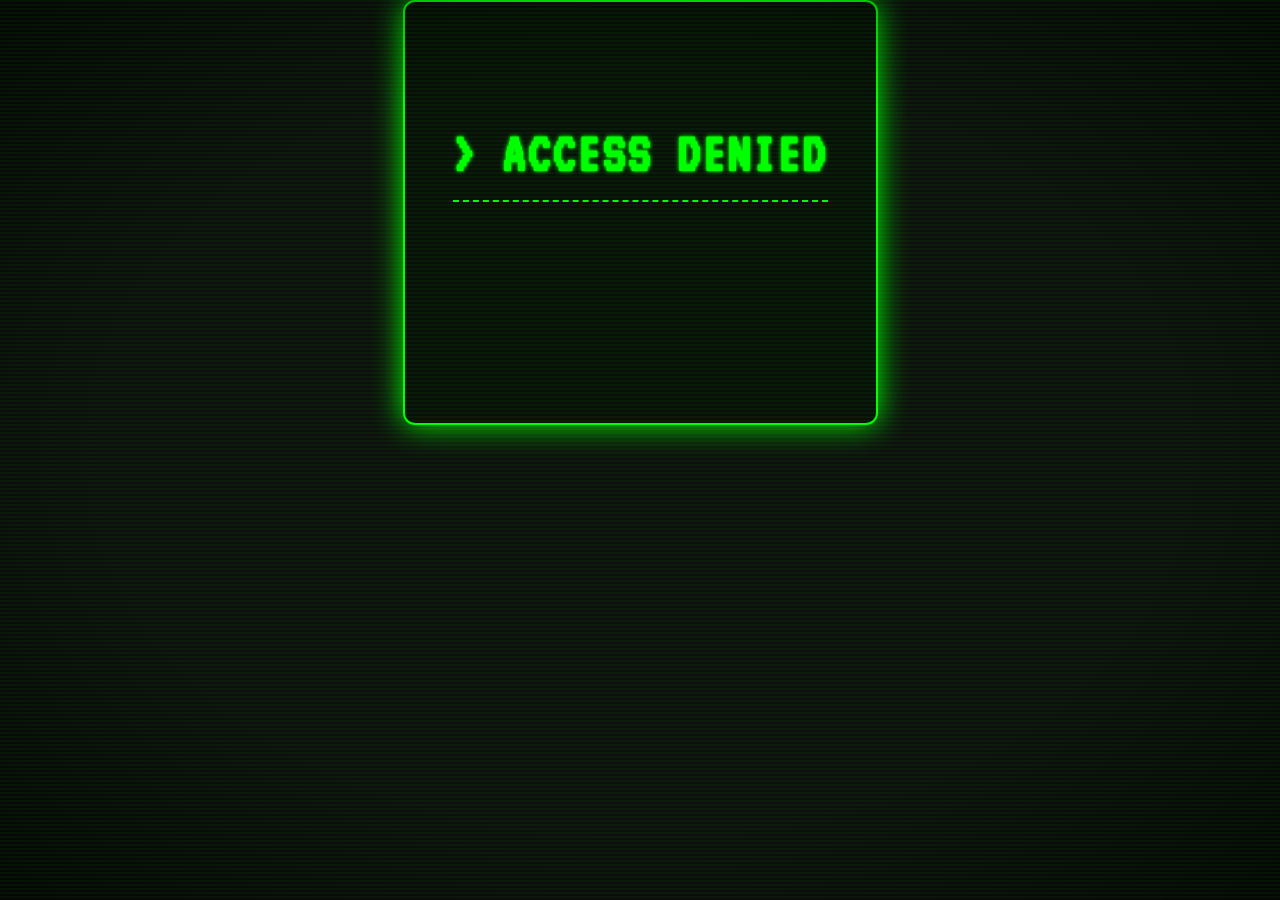
<file: access-denied.html>
<!DOCTYPE html>
<html lang="en">
<head>
  <meta charset="UTF-8" />
  <title>ACCESS DENIED</title>
  <link rel="stylesheet" href="css/pipboy-theme.css" />
</head>
<body>
  <div class="vignette"></div>
  <div class="scanlines"></div>

  <div class="terminal access-denied">
    <h1 class="flicker">> ACCESS DENIED</h1>
    <p class="typewriter-line" data-text="First things first."></p>
    <p class="typewriter-line" data-text="Returning to menu in 5 seconds..."></p>
  </div>

  <audio id="typeSound" preload="auto" src="sounds/typing.mp3"></audio>

  <script src="js/typing.js"></script>
  <script src="js/terminal-scanlines.js"></script>
  <script>
    setTimeout(() => window.location.href = 'index.html', 5000);
  </script>
</body>
</html>
</file>
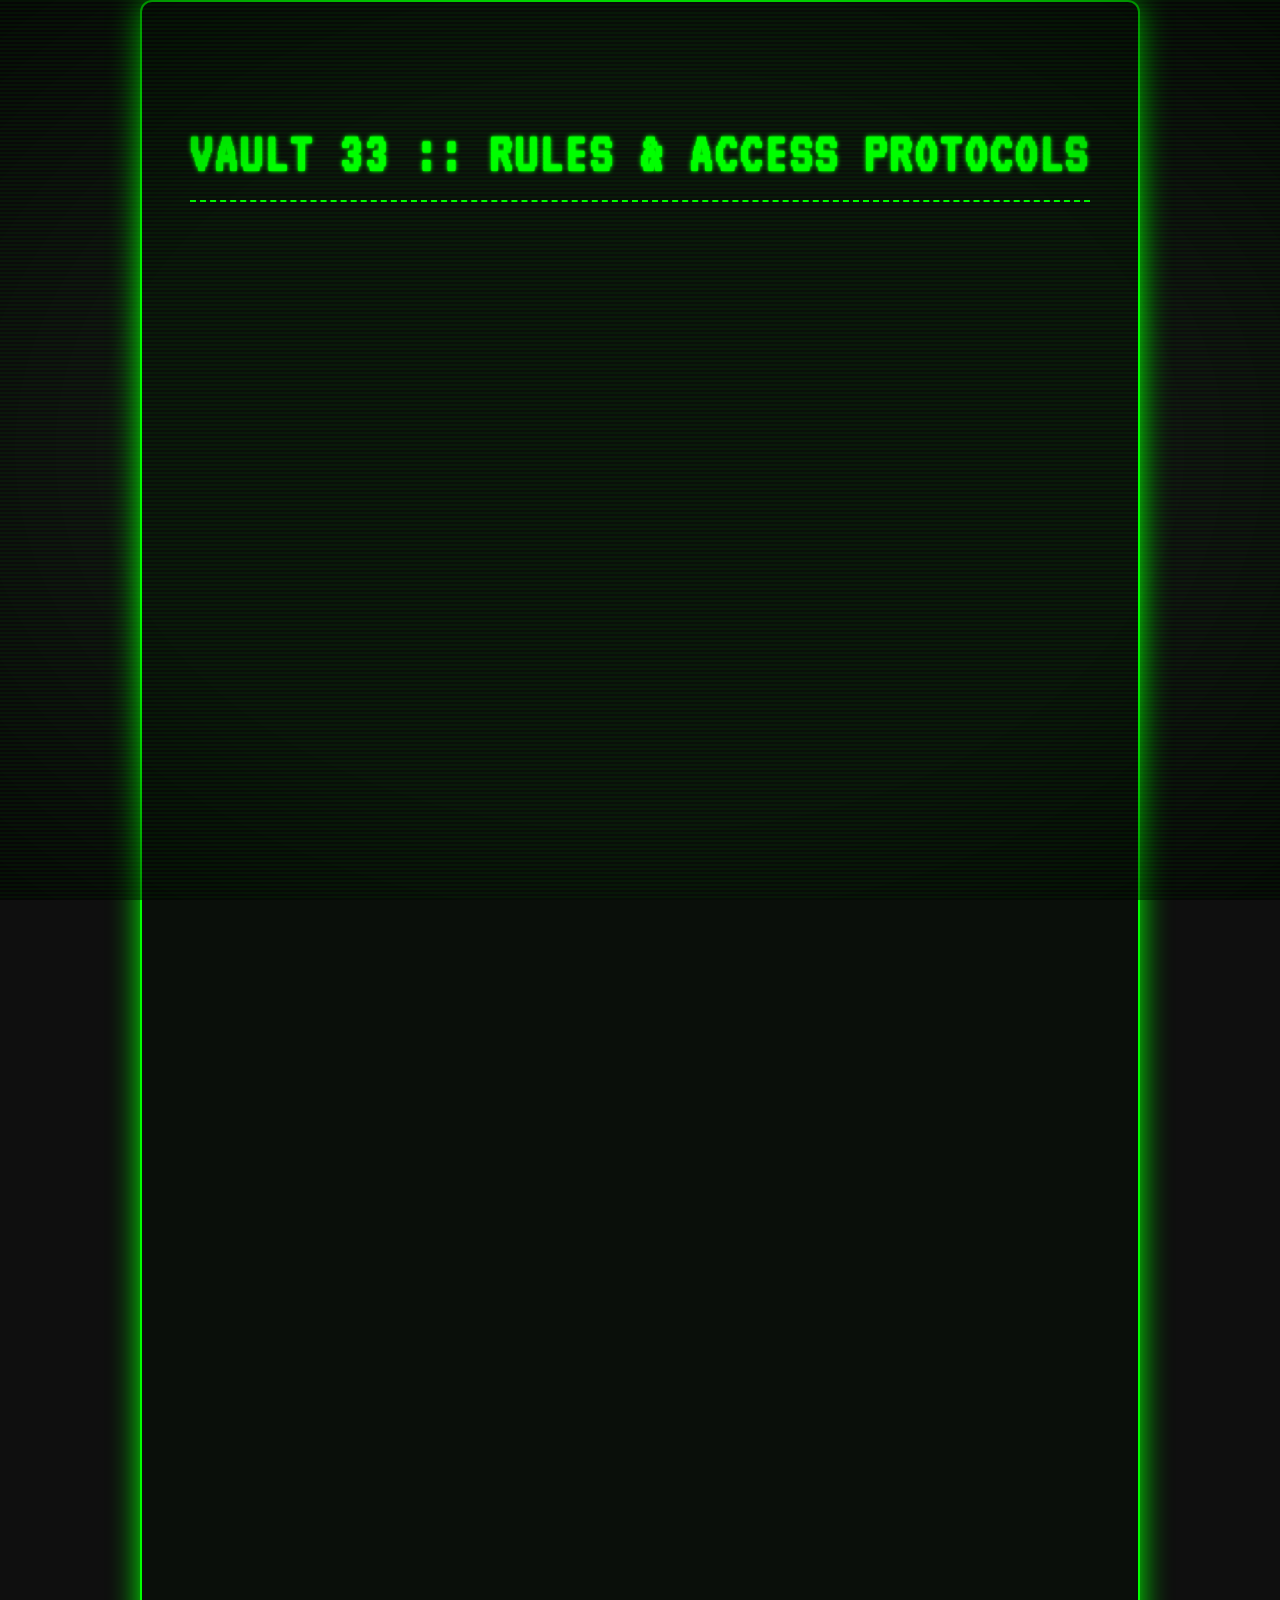
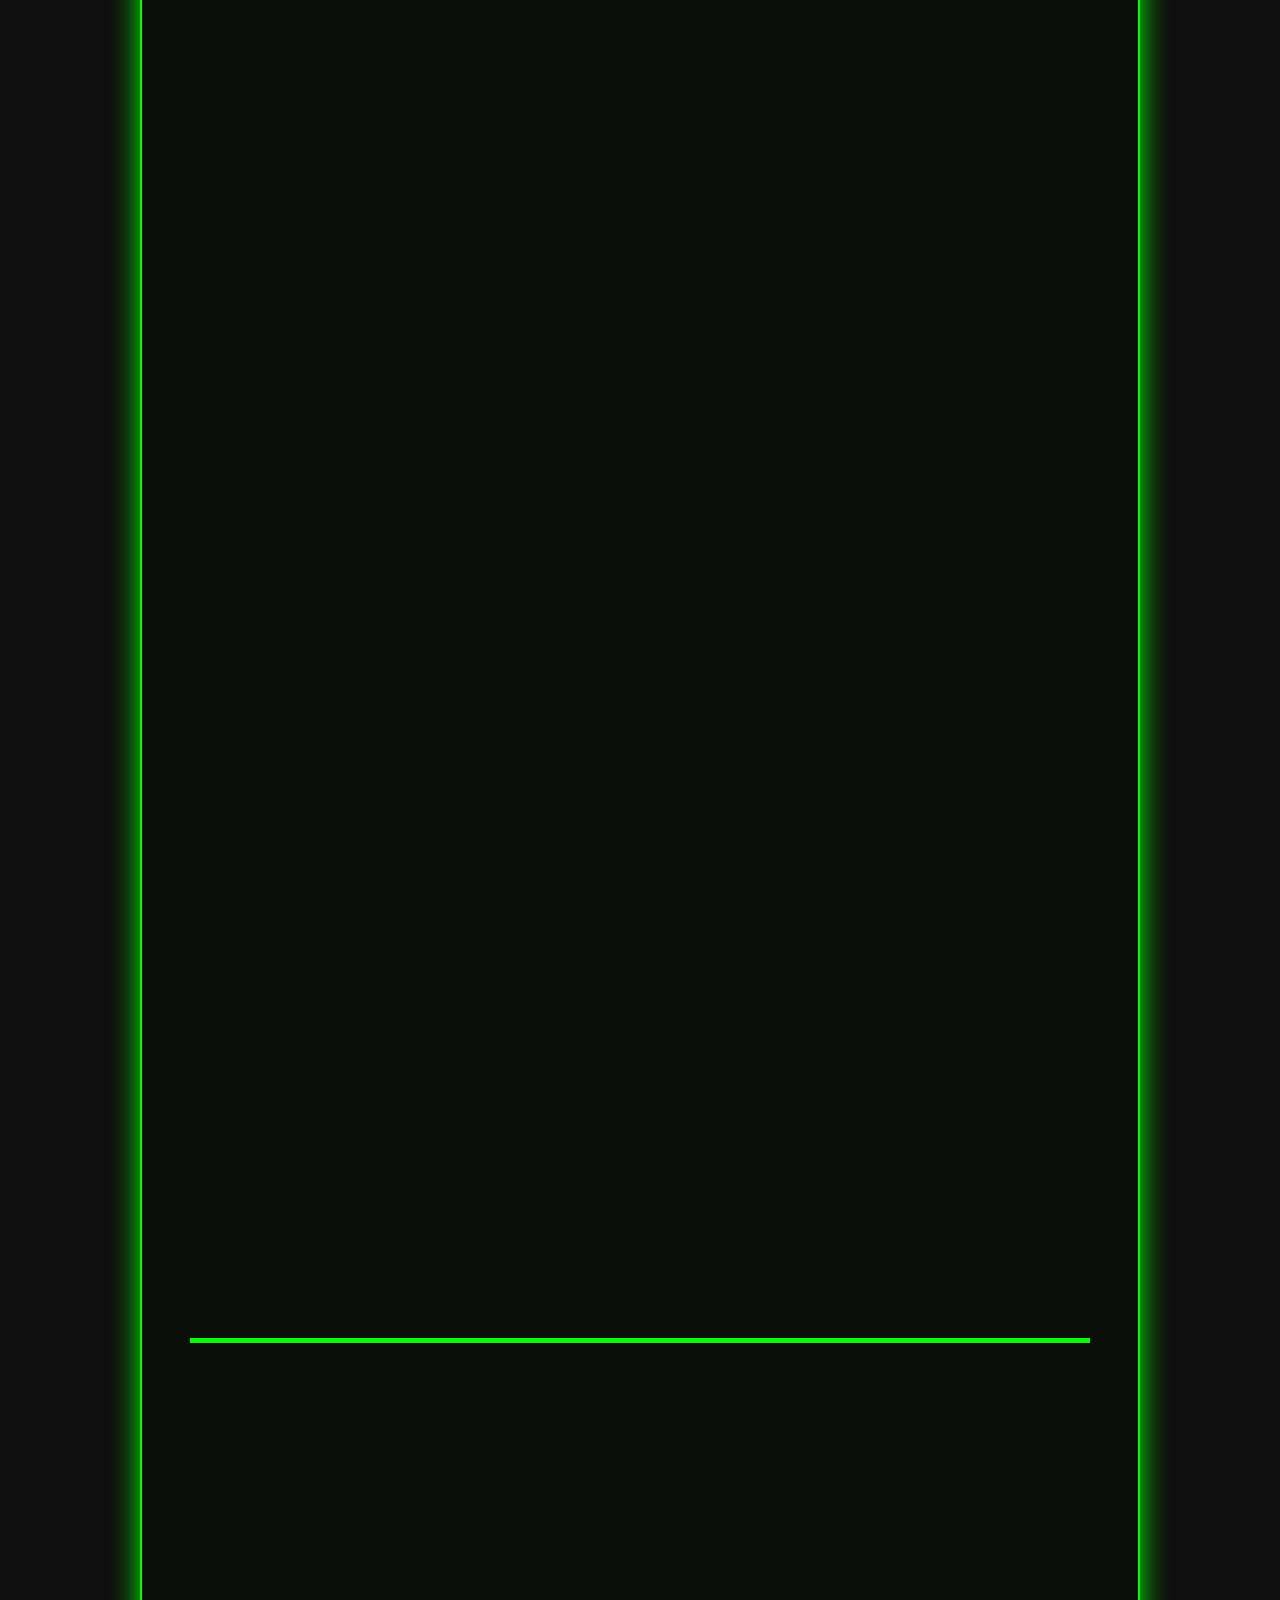
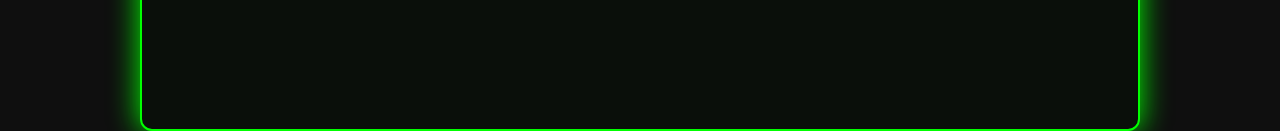
<file: rules.html>
<!DOCTYPE html>
<html lang="en">
<head>
  <meta charset="UTF-8" />
  <title>Vault 33 – Rules & Access Protocols</title>
  <link rel="stylesheet" href="css/pipboy-theme.css" />
</head>
<body>
  <div class="vignette"></div>
  <div class="scanlines"></div>

  <div class="terminal">
    <h1 class="flicker">Vault 33 :: Rules & Access Protocols</h1>
    <div id="rules-typing">
      <p class="typewriter-line" data-text="Welcome to the Rules & Access Protocols terminal."></p>
      <p class="typewriter-line" data-text="Read carefully before proceeding."></p>
      <p class="typewriter-line" data-text="> RULESET: VAULT33 CTF ACCESS CONTROL PROTOCOL (VACP-01)"></p>
      <p class="typewriter-line" data-text="> CLASSIFICATION: OVERSIGHT ONLY"></p>
      <p class="typewriter-line section-break" data-text="------------------------------------------------"></p>

      <!-- Section 1 -->
      <p class="typewriter-line" data-text="1. Authorization & Conduct"></p>
      <ul>
        <li class="typewriter-line" data-text="- Only cleared Vault33 Operators may use this interface."></li>
        <li class="typewriter-line" data-text="- All actions are logged & violations trigger countermeasures."></li>
      </ul>
      <p class="typewriter-line section-break" data-text="------------------------------------------------"></p>

      <!-- Section 2 -->
      <p class="typewriter-line" data-text="2. Challenge Engagement"></p>
      <ul>
        <li class="typewriter-line" data-text="- Must proceed sequentially. Vault Intel Brief unlocks further terminals."></li>
      </ul>
      <p class="typewriter-line section-break" data-text="------------------------------------------------"></p>

      <!-- Section 3 -->
      <p class="typewriter-line" data-text="3. Interface Operations"></p>
      <ul>
        <li class="typewriter-line" data-text="- ARROW KEYS to navigate, ENTER to select. Locked items show ACCESS DENIED."></li>
        <li class="typewriter-line" data-text="- Progress stored locally; refresh may reset session."></li>
      </ul>
      <p class="typewriter-line section-break" data-text="------------------------------------------------"></p>

      <!-- Section 4 -->
      <p class="typewriter-line" data-text="4. Hints & Support"></p>
      <ul>
        <li class="typewriter-line" data-text="- Embedded hints only, in-universe. No external hint system."></li>
      </ul>
      <p class="typewriter-line section-break" data-text="------------------------------------------------"></p>

      <!-- Section 5 -->
      <p class="typewriter-line" data-text="5. Scoring & Progress"></p>
      <ul>
        <li class="typewriter-line" data-text="- Points awarded per challenge. Scoreboard unlocked after Vault Intel Brief."></li>
      </ul>
      <p class="typewriter-line section-break" data-text="------------------------------------------------"></p>

      <!-- Section 6 -->
      <p class="typewriter-line" data-text="6. Security Notice"></p>
      <ul>
        <li class="typewriter-line" data-text="- Simulation only. No external payloads. Adhere to code of conduct."></li>
      </ul>
      <p class="typewriter-line section-break" data-text="------------------------------------------------"></p>

      <!-- Navigation -->
      <p class="typewriter-line" data-text="> ACKNOWLEDGE RULES TO PROCEED."></p>
      <p class="typewriter-line menu-item selected" data-text="Proceed to Vault Intelligence Brief"></p>
      <p class="typewriter-line" data-text="> END OF TRANSMISSION"></p><p class="typewriter-line" data-text="> "></p>
  </div>

  <audio id="typeSound" preload="auto" src="sounds/typing.mp3"></audio>
  <script src="js/typing.js"></script>
  <script src="js/terminal-scanlines.js"></script>
  <script>
    document.addEventListener('DOMContentLoaded', () => {
      const rulesMenu = document.querySelector('.menu-item');
      rulesMenu.addEventListener('click', () => {
        sessionStorage.setItem('Rules & Access Protocols', 'read');
        window.location.href = 'vault-intel.html';
      });
    });
  </script>
</body>
</html>
</file>
<file: css/pipboy-theme.css>
/* ================================
   Pip-Boy Terminal Theme (Ultra-Fine Tuned)
   ================================ */

@font-face {
  font-family: 'VT323';
  src: url('../fonts/VT323-Regular.woff2') format('woff2');
  font-weight: normal;
  font-style: normal;
}

html, body {
  margin: 0;
  padding: 0;
  box-sizing: border-box;
}
body {
  display: flex;
  flex-direction: column;
  align-items: center;
  justify-content: flex-start;
  min-height: 100vh;
  margin: 0;
padding: 0;
  overflow-x: hidden;
  background-color: #0f0f0f;
  font-family: 'VT323', monospace;
  color: #00ff00;
  font-size: 24px;
  line-height: 1.15;
  text-shadow: 0 0 2px #00ff00, 0 0 5px #00ff00;
  font-family: 'VT323', monospace;
  background-color: #0f0f0f;
  color: #00ff00;
  margin: 0;
padding: 0;
  font-size: 24px;
  line-height: 1.15;
  text-shadow: 0 0 2px #00ff00, 0 0 5px #00ff00;
}

.terminal {
  margin: 2em auto;
  background-color: #0a0f0a;
  padding: 2em;
  border: 2px solid #00ff00;
  box-shadow: 0 0 30px #00ff00;
  border-radius: 12px;

  white-space: pre-wrap;
  max-width: 960px;
  margin: 0 auto;
}

.scanlines {
  position: fixed;
  width: 100%;
  height: 100%;
  background: repeating-linear-gradient(
    to bottom,
    rgba(0, 255, 0, 0.05),
    rgba(0, 255, 0, 0.05) 2px,
    transparent 2px,
    transparent 4px
  );
  pointer-events: none;
  z-index: 1000;
}

h1.flicker {
  font-size: 2.4em;
  margin-top: 0.25em;
  margin-bottom: 0.05em;
  text-transform: uppercase;
  letter-spacing: 2px;
  border-bottom: 2px dashed #00ff00;
  padding-bottom: 0.25em;
  animation: flicker 1.5s infinite alternate;
}

@keyframes flicker {
  0%, 19%, 21%, 23%, 25%, 54%, 56%, 100% { opacity: 1; }
  20%, 24%, 55% { opacity: 0.7; }
}

.typewriter-line {
  display: block;
  margin: 0.1em 0;
}

p {
  margin: 0;
}

ul {
  margin: 0.25em 0 0.25em 2em;
}

li {
  list-style-type: square;
  margin: 0.1em 0;
}

/* Special style for terminal commands */
p.typewriter-line[data-text^=">"] {
  font-weight: bold;
  color: #66ff66;
}

/* Links */
a {
  color: #00ffff;
  text-decoration: underline;
}

a:hover {
  background-color: #00ff00;
  color: #000;
  padding: 0 0.25em;
  text-decoration: none;
}

a.selected {
  background-color: #00ff00;
  color: #000;
  padding: 0 0.25em;
  text-decoration: none;
}
  color: #fffd82;
}

.section-break {
  margin: 1em 0;
  border-bottom: 1px dashed #00ff00;
}

.cursor {
  display: inline-block;
  animation: blink 1s step-start infinite;
}

@keyframes blink {
  0%, 100% { opacity: 1; }
  50% { opacity: 0; }
}

#intro-overlay {
  color: #00ff00;
  cursor: pointer;
  padding: 0.25em 0.5em;
  display: flex;
  align-items: center;
  justify-content: center;
  width: 100vw;
  height: 100vh;
  text-align: center;
  font-size: 32px;
  text-shadow: 0 0 4px #00ff00;
  background-color: #0f0f0f;
  position: fixed;
  z-index: 2000;
  transition: all 0.2s ease;

  color: #00ff00;
  cursor: pointer;
  padding: 0.25em 0.5em;
  display: inline-block;
  border: 2px solid transparent;
  transition: all 0.2s ease;

  position: fixed;
  z-index: 2000;
  background: #0f0f0f;
  color: #00ff00;
  font-size: 32px;
  display: flex;
  align-items: center;
  justify-content: center;
  top: 0;
  left: 0;
  width: 100vw;
  height: 100vh;
  text-align: center;
  cursor: pointer;
  text-shadow: 0 0 4px #00ff00;
}

.vignette {
  position: fixed;
  inset: 0;
  pointer-events: none;
  background: radial-gradient(ellipse at center, transparent 60%, rgba(0,0,0,0.6) 100%);
  z-index: 999;
}

#intro-overlay:hover {
  background-color: #00ff00;
  color: #000;
  text-shadow: none;
}


#intro-overlay:hover {
  background-color: #00ff00;
  color: #000;
  text-shadow: none;
}


.click-text {
  padding: 0.25em 0.5em;
  transition: all 0.2s ease;
}

.click-text:hover {
  display: inline-block;
  background-color: #00ff00;
  color: #000;
  padding: 0 0.2em;
  border: 1px solid #00ff00;
  text-shadow: none;
  border-radius: 0;
  box-sizing: border-box;

  display: inline-block;
  background-color: #00ff00;
  color: #000;
  padding: 0.1em 0.25em;
  border: 2px solid #00ff00;
  text-shadow: none;
  border-radius: 2px;

  background-color: #00ff00;
  color: #000;
  text-shadow: none;
}

.menu {
  list-style: none;
  padding-left: 0;
  margin-top: 1em;
}

.menu-item {
  margin: 0.2em 0;
  padding: 0.1em 0.5em;
}

.menu-item.selected {
  background-color: #00ff00;
  color: #000;
}
</file>
